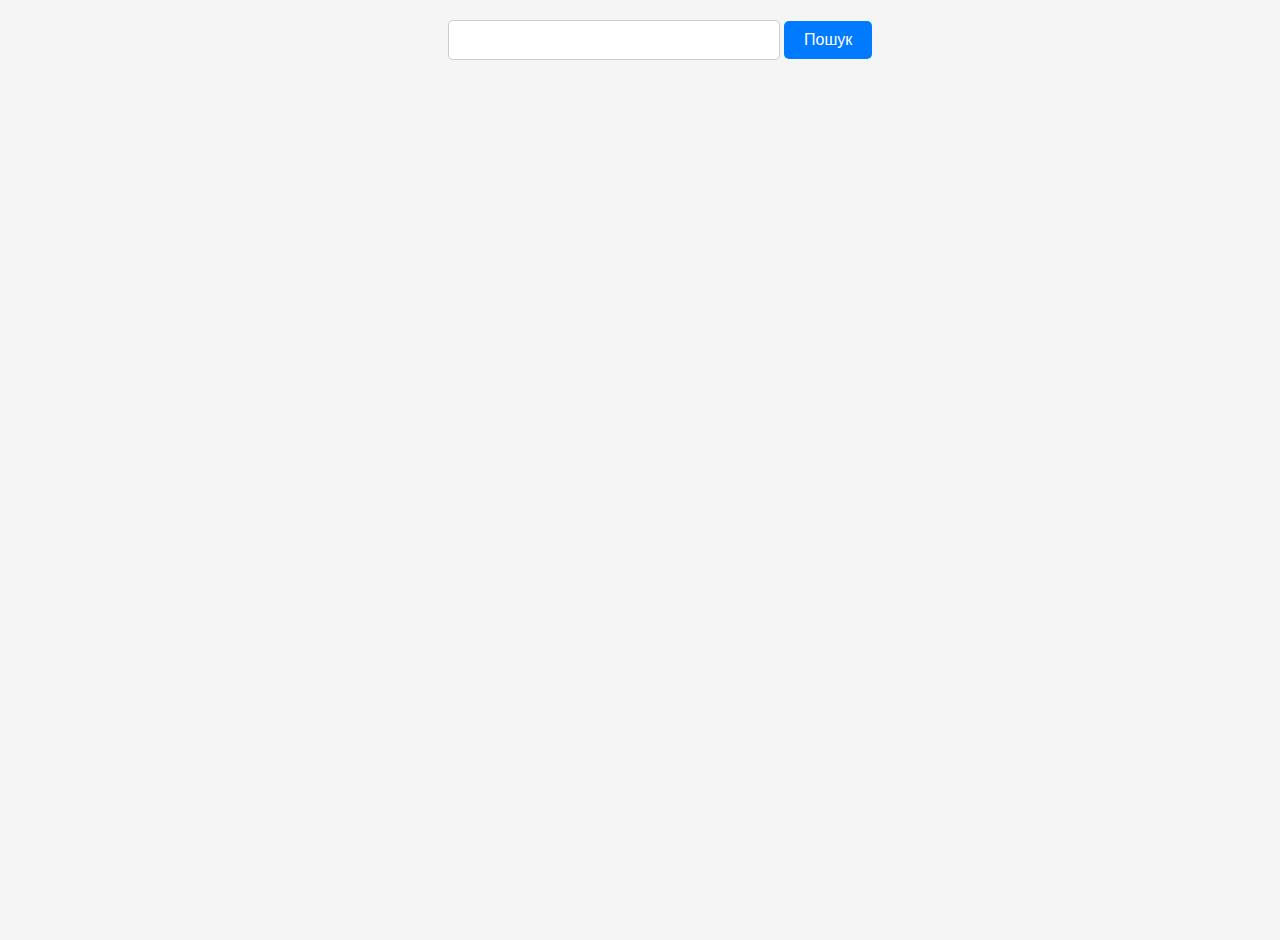
<file: src/index.html>
<!DOCTYPE html>
<html lang="en">
  <head>
    <meta charset="UTF-8" />
    <link rel="icon" type="image/svg+xml" href="/favicon.svg" />
    <meta name="viewport" content="width=device-width, initial-scale=1.0" />
    <title>Vanilla App Template</title>
    <link rel="stylesheet" href="./css/styles.css" />
  </head>
  <body>
    <section class="gallery">
      <div class="container">
        <form class="search-form js-search-form">
          <input
            class="search-input js-search-input"
            type="text"
            name="user_query"
            required
          />
          <button class="search-btn" type="submit">Пошук</button>
        </form>
        <ul class="gallery js-gallery"></ul>
      </div>
    </section>
    <script type="module" src="./main.js"></script>
    <div class="loader js-loader"></div>
  </body>
</html>
</file>
<file: src/css/styles.css>
/**
  |============================
  | include css partials with
  | default @import url()
  |============================
*/
/* Common styles */
@import url('./reset.css');
@import url('./base.css');
@import url('./container.css');
@import url('./animations.css');
@import url('./loader.css');

/* Sections style */
@import url('./header.css');
@import url('./vite-promo.css');
@import url('./badges.css');
@import url('./back-link.css');
@import url('./footer.css');
@import url('./main.css');
</file>
